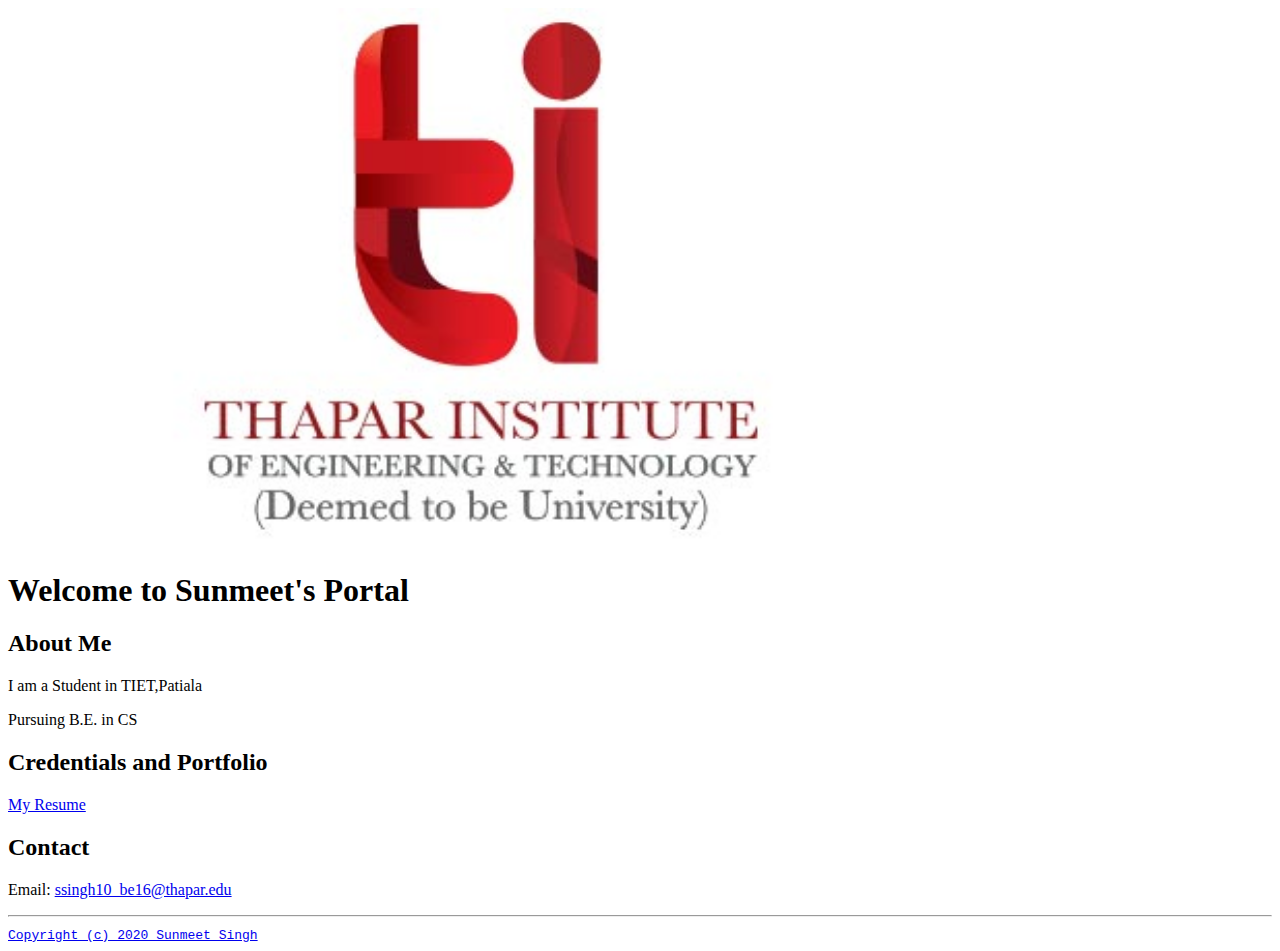
<file: index.html>
<!doctype html>

<!-- this is a comment for human! -->

<html lang="en">

  <head>
    <title>Sunmeet Singh's Portal</title>
    <link rel="stylesheet" href="css/master.css"
    <link rel="FaviconIcon"href="favicon.ico" type="image/x-icon>text/css"
    <link rel="shortcut"href="favicon.ico" type="image/x-icon>text/css"
    <meta name="viewport" content="width=device-width, initial-scale=1, shrink-to-fit=no">
    <meta name="name" content="Sunmeet Singh's Portal">
  </head>

  <body>
   <img src="images/banner.jpg" width="75%" alt="banner">
   <h1>Welcome to Sunmeet's Portal</h1>
   <h2>About Me</h2>
   <p>I am a Student in TIET,Patiala</p>
   <p>Pursuing B.E. in CS</p>
   <h2>Credentials and Portfolio</h2>

   <p><a href="resume.html">My Resume</a></p>
   <h2>Contact</h2>

  <p>Email: <a href="mailto:ssingh10_be16@thapar.edu">ssingh10_be16@thapar.edu</p>
  
  <footer>
    <hr>
    <code>Copyright (c) 2020 Sunmeet Singh</code>
  </footer>
  </body>


</html>
</file>
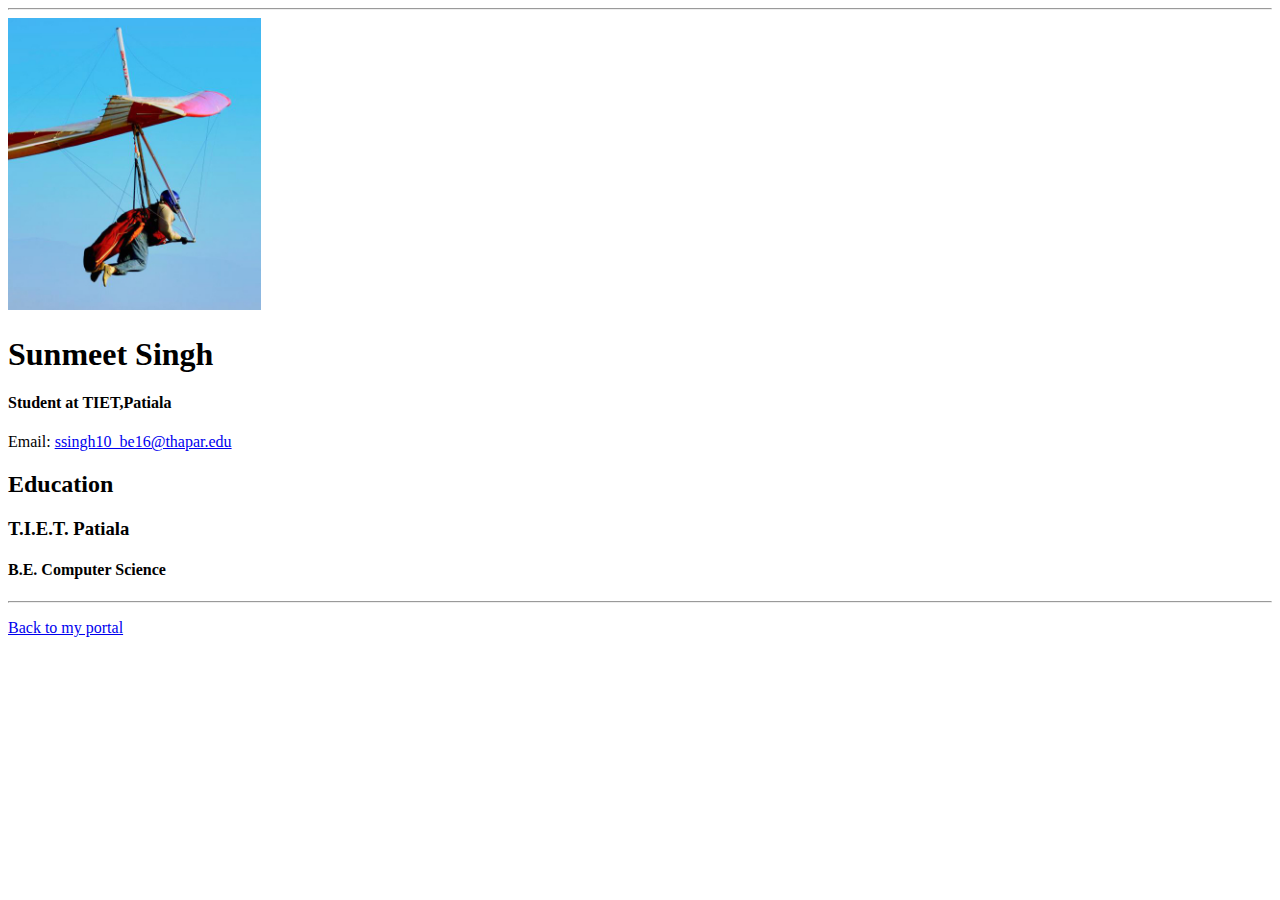
<file: resume.html>
<!doctype html>

<!-- this is a comment for human! -->

<html lang="en">

  <header>
    <title>Sunmeet Singh's Resume</title>
    <link rel="stylesheet" href="css/master.css"
    <link rel="FaviconIcon"href="favicon.ico" type="image/x-icon>text/css"
    <link rel="shortcut"href="favicon.ico" type="image/x-icon>text/css"
    <meta name="viewport" content="width=device-width, initial-scale=1, shrink-to-fit=no">
    <meta name="name" content="Sunmeet Singh's Portal">
  </header>

  <body>
    <hr>

    <img src="images/headshot.jpg" alt="Sunmeet Singh's headshot" width="20%">

    <h1>Sunmeet Singh</h1>
    <h4>Student at TIET,Patiala</h4>

    <p>Email: <a href="mailto:ssingh10_be16@thapar.edu" target="_blank">ssingh10_be16@thapar.edu</a></p>
    <!-- don't post physical address, personal phone number or other personal information on the web! -->


    <h2>Education</h2>

    <h3>T.I.E.T. Patiala</h3>
    <h4>B.E. Computer Science</h4>
  </body>

  <footer>
  <hr>
  <p><a href="index.html">Back to my portal</a><p>
  </footer>

</html>
</file>
